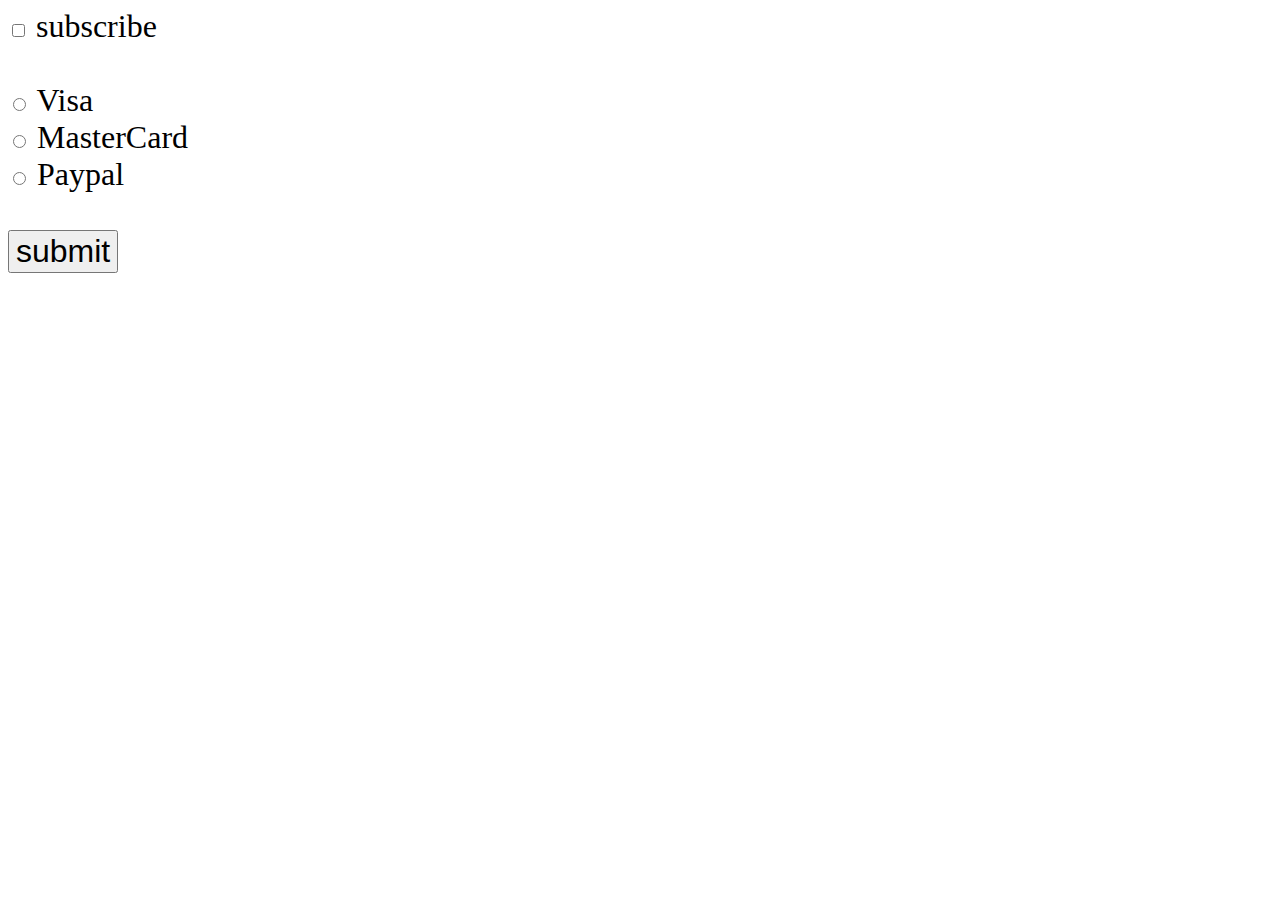
<file: Checked Properity/index.html>
<!DOCTYPE html>
<html lang="en">
<head>
    <meta charset="UTF-8">
    <meta name="viewport" content="width=device-width, initial-scale=1.0">
    <link rel="stylesheet" href="style.css">
    <title>Document</title>

</head>
<body>
    <input type="checkbox" id="myCheckbox">
    <label for="myCheckbox">subscribe</label><br><br>

    <input type="radio" id="visaBtn" name="card">
    <label for="visaBtn">Visa</label><br>
    <input type="radio" id="masterCardBtn" name="card">
    <label for="masterCardBtn">MasterCard</label><br>
    <input type="radio" id="payPalBtn" name="card">
    <label for="payPalBtn">Paypal</label><br><br>

    <button type="submit" id="mySubmit">submit</button>

    <p id="subResult"></p>
    <p id="paymentResult"></p>

    <script src="index.js"></script>
</body>
</html>
</file>
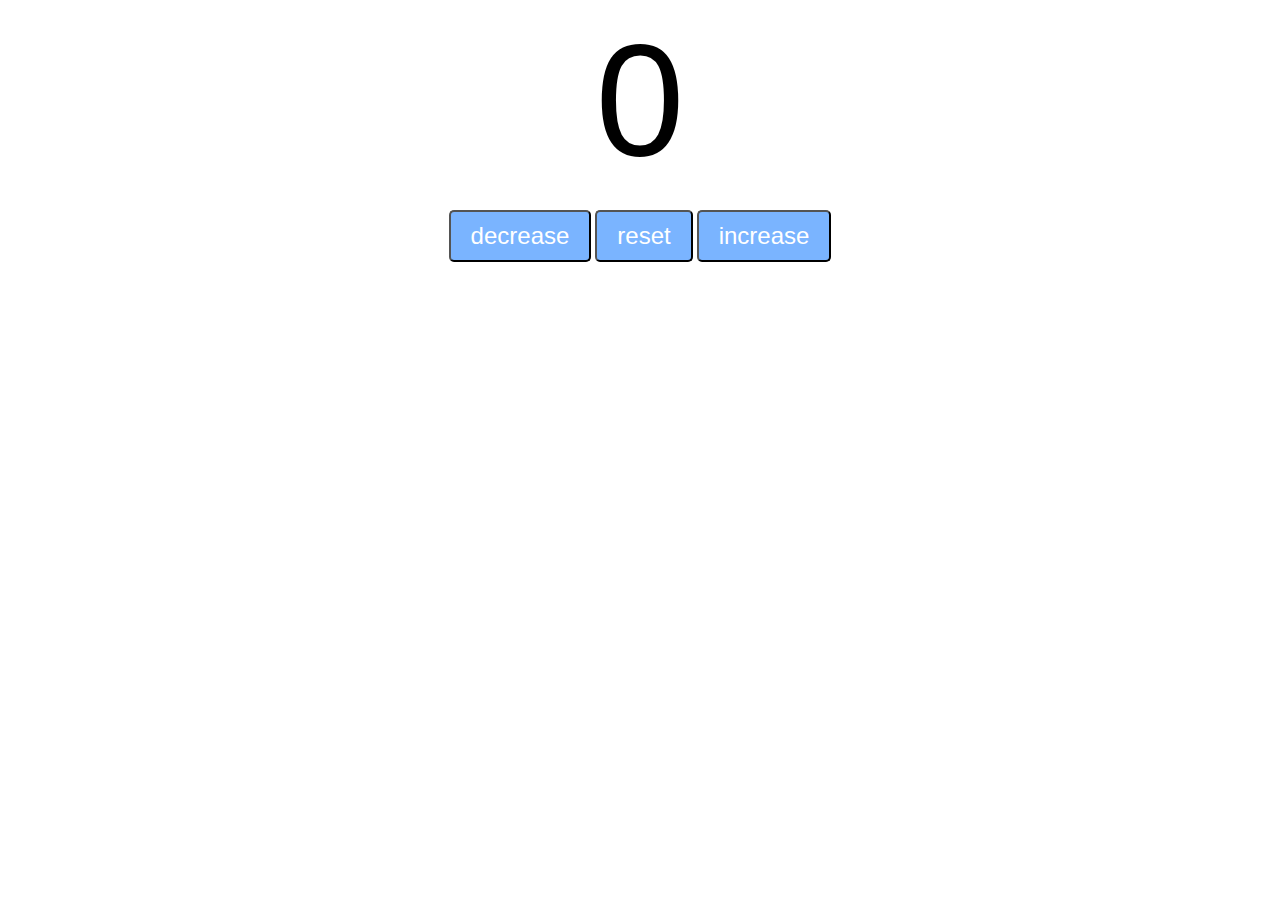
<file: Counter Program/index.html>
<!DOCTYPE html>
<html lang="en">
<head>
    <meta charset="UTF-8">
    <meta name="viewport" content="width=device-width, initial-scale=1.0">
    <link rel="stylesheet" href="style.css">
    <title>Document</title>

</head>
<body>
    <label id="countLabel">   0  </label><br>
   <div id="btnContainer">
     
    <button id="decreasedBtn" class="buttons">decrease</button>
    <button id="resetBtn" class="buttons">reset</button>
    <button id="increasedBtn" class="buttons">increase</button>
   </div>



    <script src="index.js"></script>
</body>
</html>
</file>
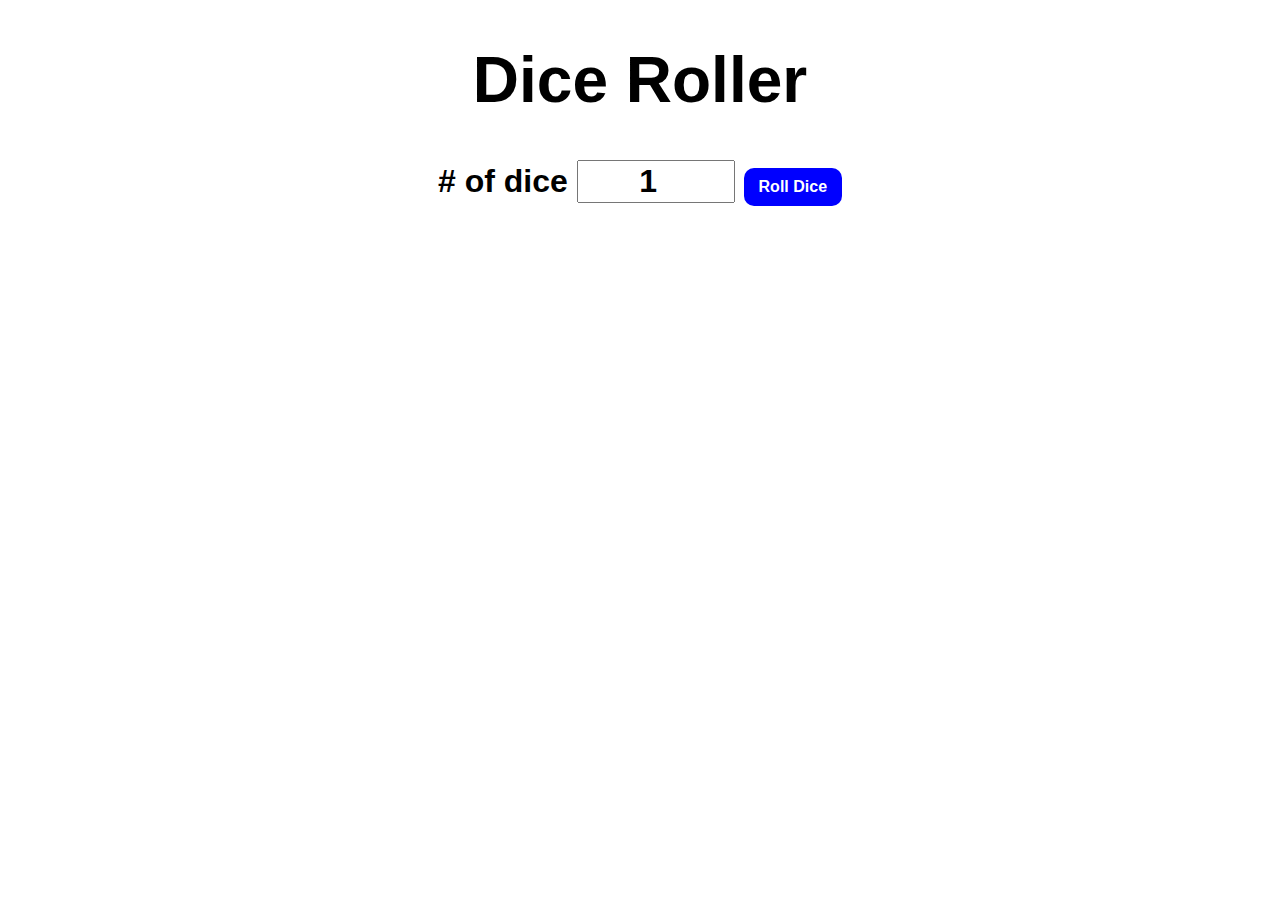
<file: Dice Game/index.html>
<!DOCTYPE html>
<html lang="en">
<head>
    <meta charset="UTF-8">
    <meta name="viewport" content="width=device-width, initial-scale=1.0">
    <link rel="stylesheet" href="style.css">
    <title>Document</title>

</head>
<body>

    <div id="container">
         <h1>Dice Roller</h1>
         <label># of dice</label>
         <input type="number" id="numofDice"  value="1" min="1">
         <button onclick="rollDice()">Roll Dice</button>
         <div id="diceResult"></div>
         <div id="diceImages"></div>

    </div>
    <script src="index.js"></script>
</body>
</html>
</file>
<file: Checked Properity/style.css>
body{
    font-family: Verdana;
    font-size: 2em;
}
#mySubmit{
    font-size: 1em;
}
</file>
<file: Counter Program/style.css>
#countLabel {
    display: block;
    text-align: center;
    font-size: 10em;
    font-family: sans-serif;
}
#btnContainer {
    text-align: center;
}
.buttons{
    padding: 10px 20px;
    font-size: 1.5em;
    color: white;
    background-color: hsl(214, 100%, 74%);
    border-radius: 5px;
    cursor: pointer;
    transition: background-color 0.25s;
}
.buttons:hover{
    background-color: hsl(214, 100%, 50%);;
}
</file>
<file: Dice Game/style.css>
#container{
    font-family: Arial, sans-serif;
    text-align: center;
    font-size: 2rem;
    font-weight: bold;
}
button{
    font-size: 1rem;
    padding: 10px 15px;
    border-radius: 10px;
    border: none;
    background-color: blue;
    color: white;
    font-weight: bold;
    cursor: pointer;
}
button:hover{
    background-color: rgb(92, 130, 253);
}
button:active{
    background-color: rgb(20, 125, 245);
}
input{
    font-size: 2rem;
    width: 150px;
    text-align: center;
    font-weight: bold;
}
#diceResult{
    margin: 25px;
}
#diceImages img{
    width: 150px;
    margin: 5px;
}
</file>
